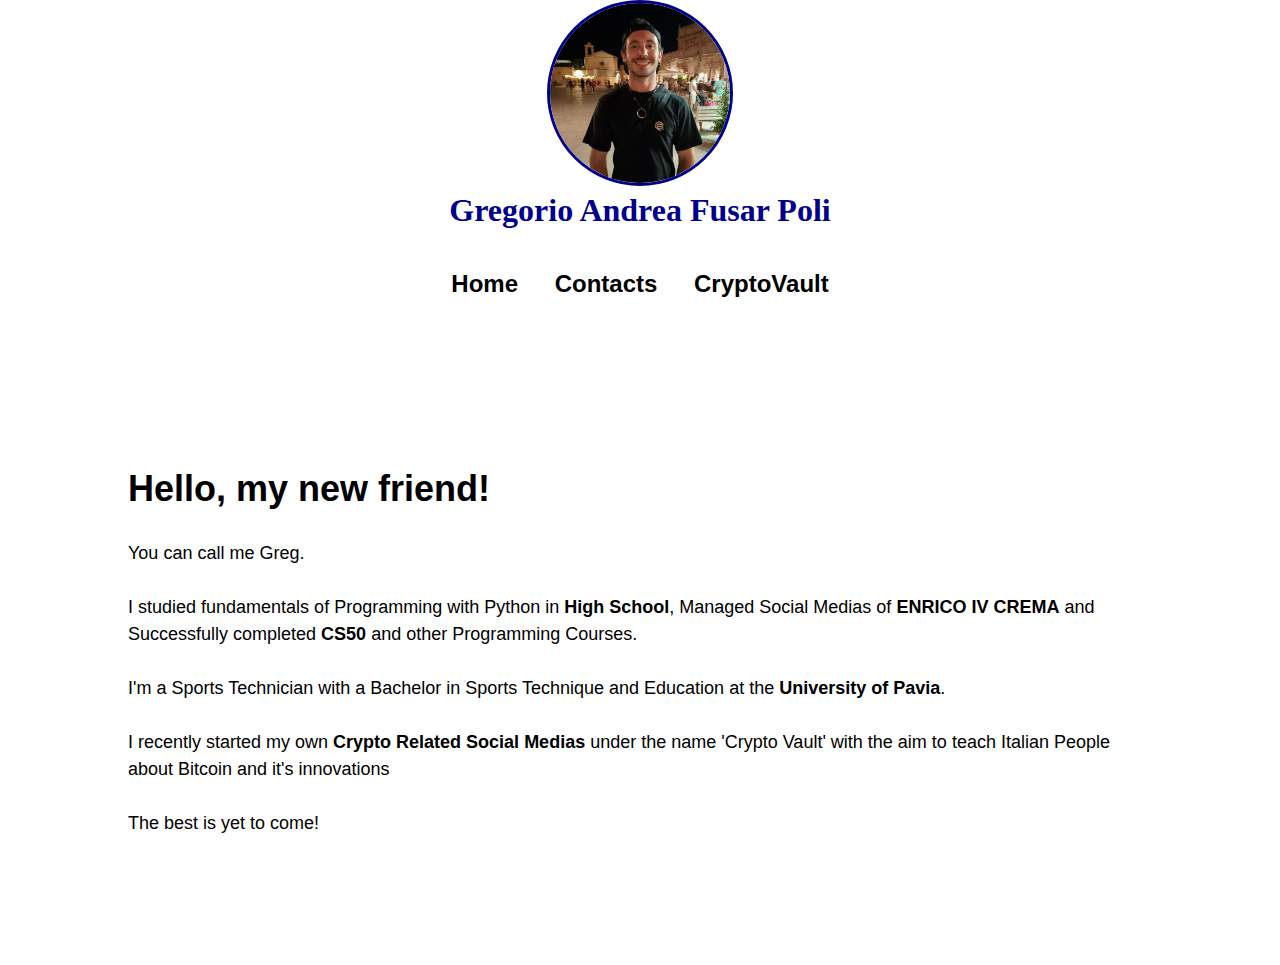
<file: index.html>
<!DOCTYPE html>
<html lang="en">
    <head>
        <link href="static/styles.css" rel="stylesheet">
        <meta name='viewport' content='with=device-width, initial-scale=1.0'>
        <title>GAFP: Home</title>
        <link rel="icon" type="image/png" href="static/redicon.png"/>
    </head>
    <body>
        <header>
            <img src="static/myself.jpg" id="myself">
            <div style="text-align: center; color: #00008f; font-weight: bold; font-size:xx-large">
                Gregorio Andrea Fusar Poli
            </div>
        </header>
        <main>
            <div class='navigate'>
                <a href = index.html id = 'home' >Home</a>
                <a href = about.html id = 'about' >Contacts</a>
                <a href = 'https://znap.link/cryptovault' id = 'sports'>CryptoVault</a>
            </div>
            <div style="text-align: left; color:black; margin:10%; font-size: large;">
                <h1>Hello, my new friend!</h1>
                You can call me Greg.
                <br><br>
                I studied fundamentals of Programming with Python in <a href="https://www.pacioli.edu.it/">High School</a>,
                Managed Social Medias of <a href='https://shop.enricoiv.it/'>ENRICO IV CREMA</a> and Successfully completed 
                <a href='https://cs50.harvard.edu/college/2022/spring/'>CS50</a> and other Programming Courses.
                <br><br>
                I'm a Sports Technician with a Bachelor in Sports
                Technique and Education at the <a href="http://www-3.unipv.it/scienzemotorie/">University of Pavia</a>.
                <br><br>
                I recently started my own <a href='https://znap.link/cryptovault'>Crypto Related Social Medias</a>
                under the name 'Crypto Vault' with the aim to teach Italian People about Bitcoin and it's innovations
                <br><br>
                The best is yet to come!
            </div>    
        </main>
        
    </body>
</html>
</file>
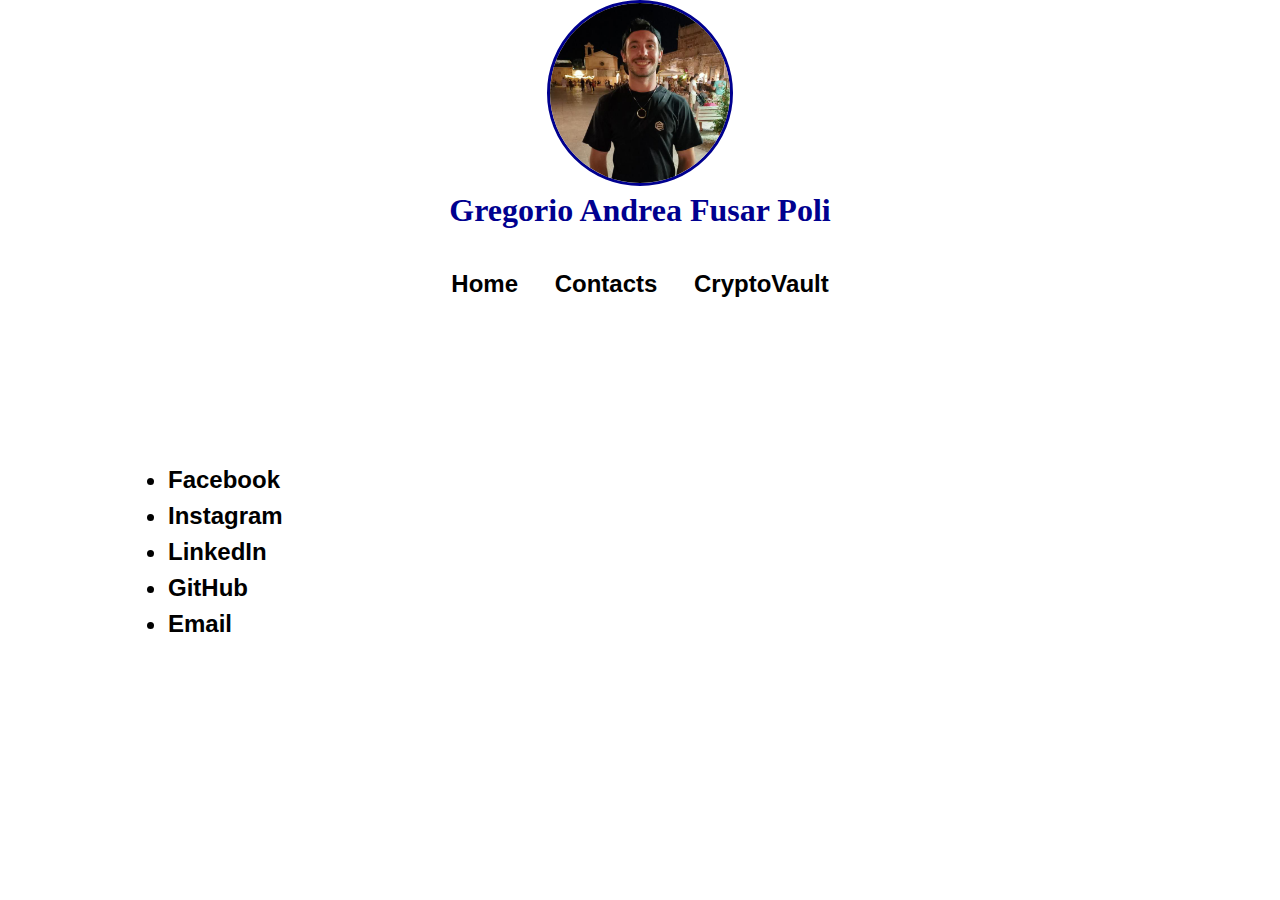
<file: about.html>
<!DOCTYPE html>
<head lang='en'>
    <link href="static/styles.css" rel="stylesheet">
    <meta name='viewport' content='with=device-width, initial-scale=1.0'>
    <title>GAFP: Home</title>
    <link rel="icon" type="image/png" href="static/redicon.png"/>
</head>

<body>
    <header>
        <img src="static/myself.jpg" id="myself">
            <div style="text-align: center; color: #00008f; font-weight: bold; font-size:xx-large">
                Gregorio Andrea Fusar Poli
            </div>
    </header>
    <main>
        <div class='navigate'>
            <a href = index.html id = 'home' >Home</a>
            <a href = about.html id = 'about' >Contacts</a>
            <a href = 'https://znap.link/cryptovault' id = 'sports'>CryptoVault</a>
        </div>
        <div style="text-align: left; color:black; margin:10%">
            <ul style="font-size: x-large;">
                <li><a href="https://www.facebook.com/fusarpoli/">Facebook</a></li>
                <li><a href="https://www.instagram.com/gregoriofusarpoli/">Instagram</a></li>
                <li><a href="https://www.linkedin.com/in/gafp/">LinkedIn</a></li>
                <li><a href="https://github.com/ZenoFP">GitHub</a></li>
                <li><a href="mailto:gregorio.fusarpoli@gmail.com">Email</a></li>
            </ul>
        </div>      
    </main>    
</body>
</file>
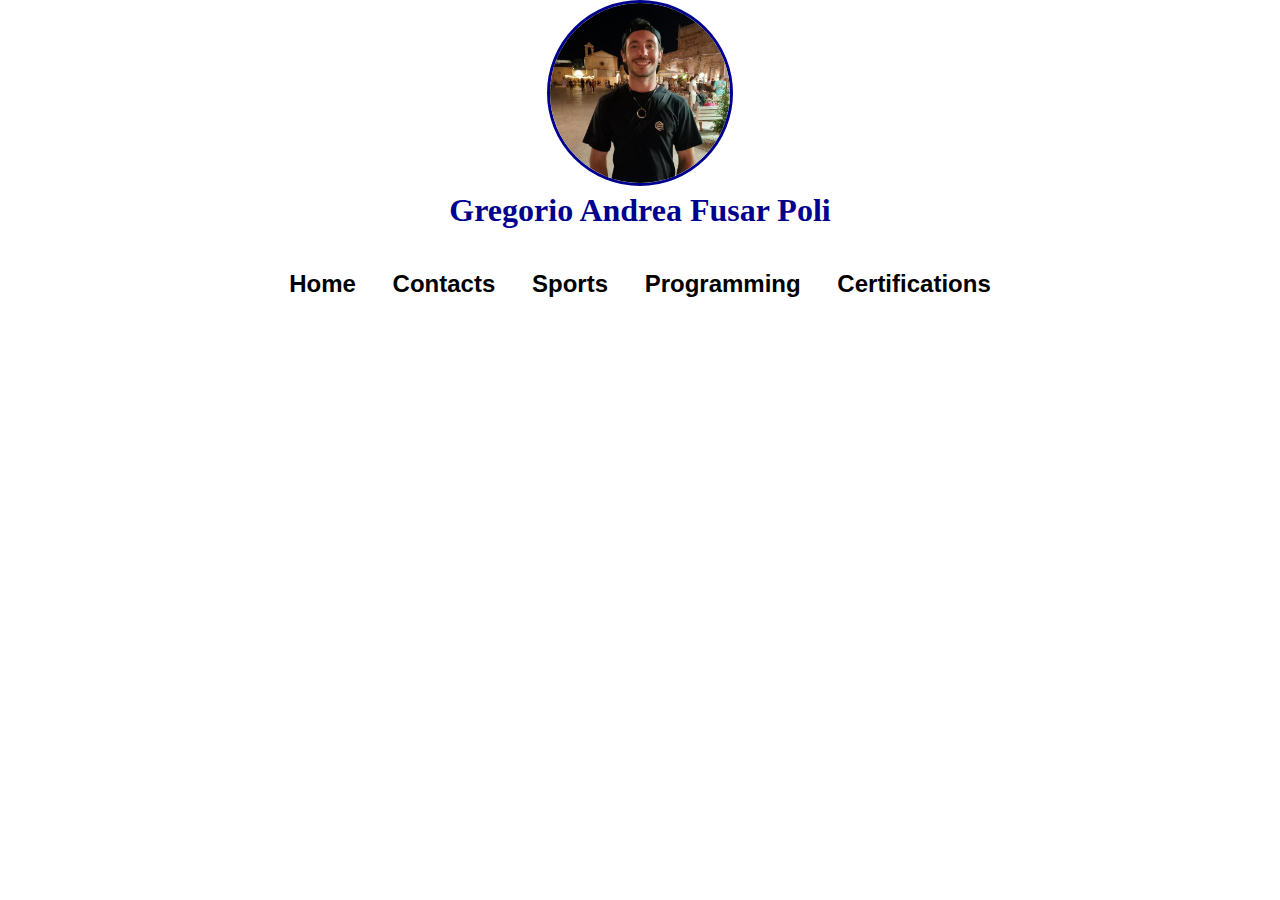
<file: certifications.html>
<!DOCTYPE html>
<html lang="en">
    <head>
        <link href="static/styles.css" rel="stylesheet">
        <meta name='viewport' content='with=device-width, initial-scale=1.0'>
        <title>GAFP: Sports</title>
        <link rel="icon" type="image/png" href="static/redicon.png"/>
    </head>
    <body>
        <header>
            <img src="static/myself.jpg" id="myself">
            <div style="text-align: center; color: #00008f; font-weight: bold; font-size:xx-large">
                Gregorio Andrea Fusar Poli
            </div>

        </header>
        <main>
            <div class='navigate'>
                <a href = index.html id = 'home' >Home</a>
                <a href = about.html id = 'about' >Contacts</a>
                <a href = sport.html id = 'sports'>Sports</a>
                <a href = programming.html id = 'contacts'>Programming</a>
                <a href = certifications.html id = 'future'>Certifications</a>
            </div>
        </main>
    </body>
</html>
</file>
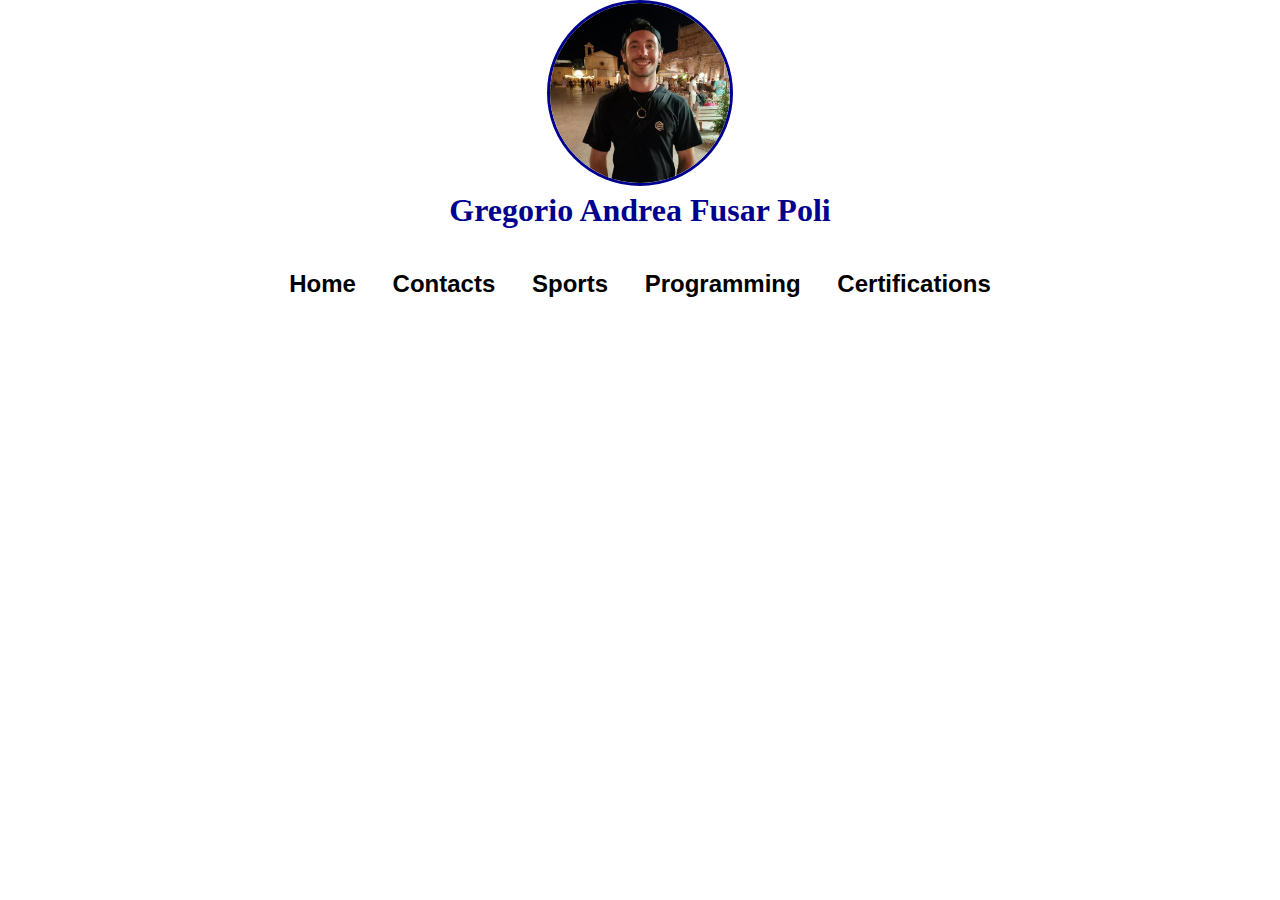
<file: sport.html>
<!DOCTYPE html>
<html lang="en">
    <head>
        <link href="static/styles.css" rel="stylesheet">
        <meta name='viewport' content='with=device-width, initial-scale=1.0'>
        <title>GAFP: Sports</title>
        <link rel="icon" type="image/png" href="static/redicon.png"/>
    </head>
    <body>
        <header>
            <img src="static/myself.jpg" id="myself">
            <div style="text-align: center; color: #00008f; font-weight: bold; font-size:xx-large">
                Gregorio Andrea Fusar Poli
            </div>
        </header>

        <main>
            <div class='navigate'>
                <a href = index.html id = 'home' >Home</a>
                <a href = about.html id = 'about' >Contacts</a>
                <a href = sport.html id = 'sports'>Sports</a>
                <a href = programming.html id = 'contacts'>Programming</a>
                <a href = certifications.html id = 'future'>Certifications</a>
            </div>
        </main> 
    </body>
</html>
</file>
<file: static/styles.css>
body {
    background-color: white;
    color: black;
    font-size: 1rem;
    font-weight: 400;
    line-height: 1.5;
    margin: 0;
    text-align: left;
}

main{
    font-family: Arial, Helvetica, sans-serif;
}

.navigate
{
    margin-bottom: 2rem;
    padding: 2rem 1rem;
    text-align: center;
    word-spacing: 30px;
    font-size: x-large;
}

a
{
 color: #000000;
 text-decoration: none;
 font-weight: bold;
}

a:hover
{
    text-decoration: underline;
    color: #00008f;
}

.home
{
    text-align: center;
    background-color: #0000ff;
    color: white;

}

#myself
{
    border-radius: 50%;
    border: 3px solid #00008f;
    display: block;
    margin-left: auto;
    margin-right: auto;
    width: 180px;
}

.welcome
{
    color: #0000ff;
    font-size: xx-large;
    text-align: center;
    font-weight: bold;
}

.steps li
{
    color: blue;
    font-size:xx-large;
}

.riga
{
  border: 3px solid blue;
  border-radius: 5px;
}

.contacts
{color: black;}

.explain
{
    color: white;
    text-align: center;
    font-size: xx-large;
}
</file>
